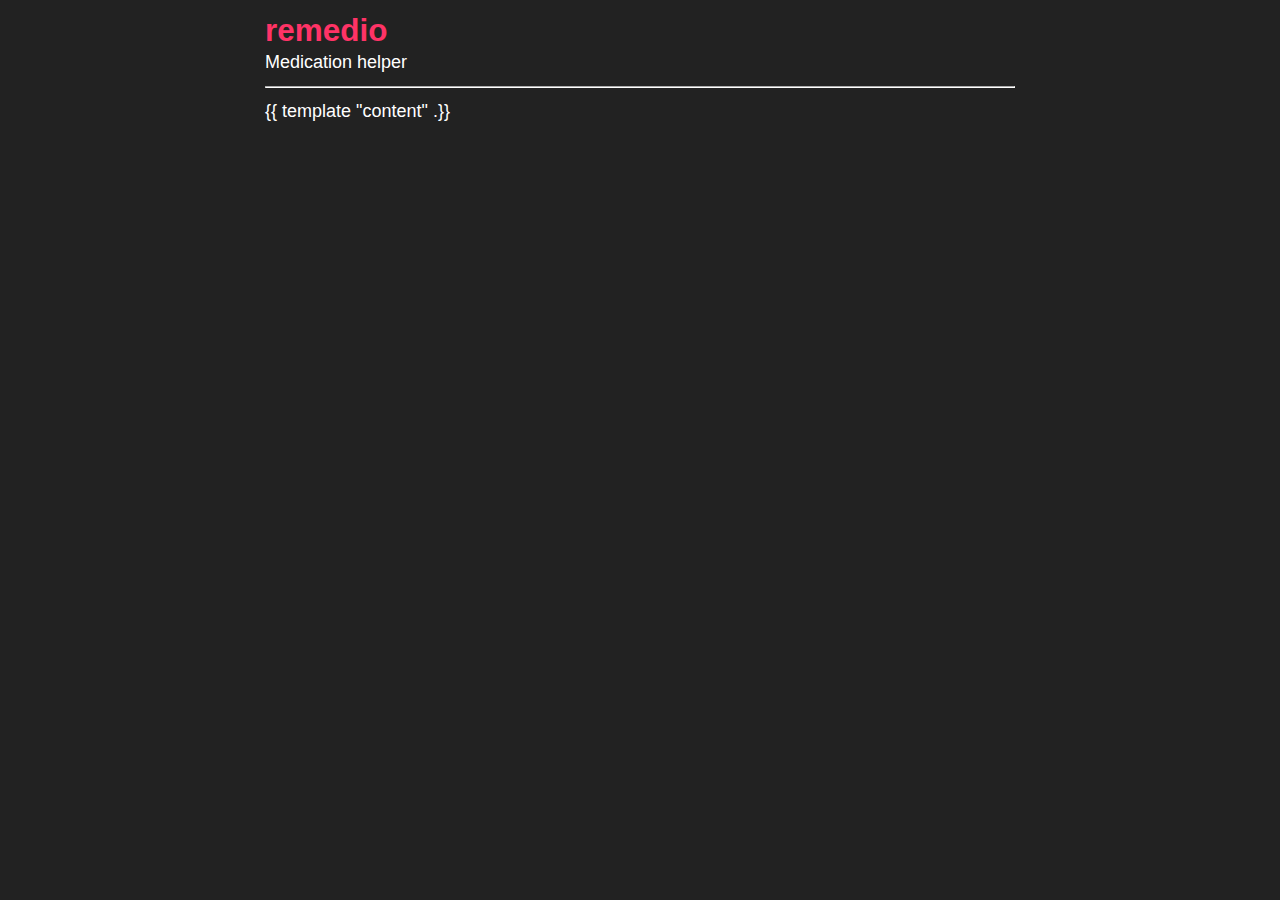
<file: templates/base.html>
<!doctype html>
<html>

<head>
    <title>remedio</title>
    <link rel="stylesheet" href="/static/css/normalize.css">
    <link rel="stylesheet" href="/static/css/sakura-dark.css">
    <link rel="stylesheet" href="/static/css/custom.css">
    <meta charset="utf-8">
    <meta name="viewport" content="width=device-width,initial-scale=1">
</head>

<body>
    <header>
        <div>
            <h3 id="title"><a href="/">remedio</a></h3>Medication helper
        </div>
    </header>
    <hr>
    {{ template "content" .}}
</body>

</html>
</file>
<file: static/css/sakura-dark.css>
/* $color-text: #dedce5; */
/* Sakura.css v1.5.0
 * ================
 * Minimal css theme.
 * Project: https://github.com/oxalorg/sakura/
 */
/* Body */
html {
  font-size: 62.5%;
  font-family: -apple-system, BlinkMacSystemFont, "Segoe UI", Roboto, "Helvetica Neue", Arial, "Noto Sans", sans-serif;
}

body {
  font-size: 1.8rem;
  line-height: 1.618;
  max-width: 38em;
  margin: auto;
  color: #c9c9c9;
  background-color: #222222;
  padding: 13px;
}

@media (max-width: 684px) {
  body {
    font-size: 1.53rem;
  }
}
@media (max-width: 382px) {
  body {
    font-size: 1.35rem;
  }
}
h1, h2, h3, h4, h5, h6 {
  line-height: 1.1;
  font-family: -apple-system, BlinkMacSystemFont, "Segoe UI", Roboto, "Helvetica Neue", Arial, "Noto Sans", sans-serif;
  font-weight: 700;
  margin-top: 3rem;
  margin-bottom: 1.5rem;
  overflow-wrap: break-word;
  word-wrap: break-word;
  -ms-word-break: break-all;
  word-break: break-word;
}

h1 {
  font-size: 2.35em;
}

h2 {
  font-size: 2em;
}

h3 {
  font-size: 1.75em;
}

h4 {
  font-size: 1.5em;
}

h5 {
  font-size: 1.25em;
}

h6 {
  font-size: 1em;
}

p {
  margin-top: 0px;
  margin-bottom: 2.5rem;
}

small, sub, sup {
  font-size: 75%;
}

hr {
  border-color: #ffffff;
}

a {
  text-decoration: none;
  color: #ffffff;
}
a:visited {
  color: #e6e6e6;
}
a:hover {
  color: #c9c9c9;
  border-bottom: 2px solid #c9c9c9;
}

ul {
  padding-left: 1.4em;
  margin-top: 0px;
  margin-bottom: 2.5rem;
}

li {
  margin-bottom: 0.4em;
}

blockquote {
  margin-left: 0px;
  margin-right: 0px;
  padding-left: 1em;
  padding-top: 0.8em;
  padding-bottom: 0.8em;
  padding-right: 0.8em;
  border-left: 5px solid #ffffff;
  margin-bottom: 2.5rem;
  background-color: #4a4a4a;
}

blockquote p {
  margin-bottom: 0;
}

img, video {
  height: auto;
  max-width: 100%;
  margin-top: 0px;
  margin-bottom: 2.5rem;
}

/* Pre and Code */
pre {
  background-color: #4a4a4a;
  display: block;
  padding: 1em;
  overflow-x: auto;
  margin-top: 0px;
  margin-bottom: 2.5rem;
  font-size: 0.9em;
}

code, kbd, samp {
  font-size: 0.9em;
  padding: 0 0.5em;
  background-color: #4a4a4a;
  white-space: pre-wrap;
}

pre > code {
  padding: 0;
  background-color: transparent;
  white-space: pre;
  font-size: 1em;
}

/* Tables */
table {
  text-align: justify;
  width: 100%;
  border-collapse: collapse;
  margin-bottom: 2rem;
}

td, th {
  padding: 0.5em;
  border-bottom: 1px solid #4a4a4a;
}

/* Buttons, forms and input */
input, textarea {
  border: 1px solid #c9c9c9;
}
input:focus, textarea:focus {
  border: 1px solid #ffffff;
}

textarea {
  width: 100%;
}

.button, button, input[type=submit], input[type=reset], input[type=button], input[type=file]::file-selector-button {
  display: inline-block;
  padding: 5px 10px;
  text-align: center;
  text-decoration: none;
  white-space: nowrap;
  background-color: #ffffff;
  color: #222222;
  border-radius: 1px;
  border: 1px solid #ffffff;
  cursor: pointer;
  box-sizing: border-box;
}
.button[disabled], button[disabled], input[type=submit][disabled], input[type=reset][disabled], input[type=button][disabled], input[type=file]::file-selector-button[disabled] {
  cursor: default;
  opacity: 0.5;
}
.button:hover, button:hover, input[type=submit]:hover, input[type=reset]:hover, input[type=button]:hover, input[type=file]::file-selector-button:hover {
  background-color: #c9c9c9;
  color: #222222;
  outline: 0;
}
.button:focus-visible, button:focus-visible, input[type=submit]:focus-visible, input[type=reset]:focus-visible, input[type=button]:focus-visible, input[type=file]::file-selector-button:focus-visible {
  outline-style: solid;
  outline-width: 2px;
}

textarea, select, input {
  color: #c9c9c9;
  padding: 6px 10px; /* The 6px vertically centers text on FF, ignored by Webkit */
  margin-bottom: 10px;
  background-color: #4a4a4a;
  border: 1px solid #4a4a4a;
  border-radius: 4px;
  box-shadow: none;
  box-sizing: border-box;
}
textarea:focus, select:focus, input:focus {
  border: 1px solid #ffffff;
  outline: 0;
}

input[type=checkbox]:focus {
  outline: 1px dotted #ffffff;
}

label, legend, fieldset {
  display: block;
  margin-bottom: 0.5rem;
  font-weight: 600;
}
</file>
<file: static/css/custom.css>
body {
    max-width: 750px;
    color: #fff;
    font-family: sans-serif
}

a,
a:visited {
    color: #FF3366;
}

a:hover {
    color: #FF3366;
    text-decoration: underline;
    border-bottom: 0
}

#title {
    margin-top: 0;
    margin-bottom: 0
}

.row {
    display: flex;
    flex-direction: row;
    padding: 10px;
}

.row:nth-child(odd) {
    background-color: #3B3B3B;
}

.column {
    display: flex;
    flex-direction: column;
}

li p {
    margin-bottom: 5px
}

button {
    margin-top: 10px;
    margin-bottom: 10px;
}

p {
    margin-top: 10px;
    margin-bottom: 0px;
}

.error {
    color: #E60039;
}
</file>
